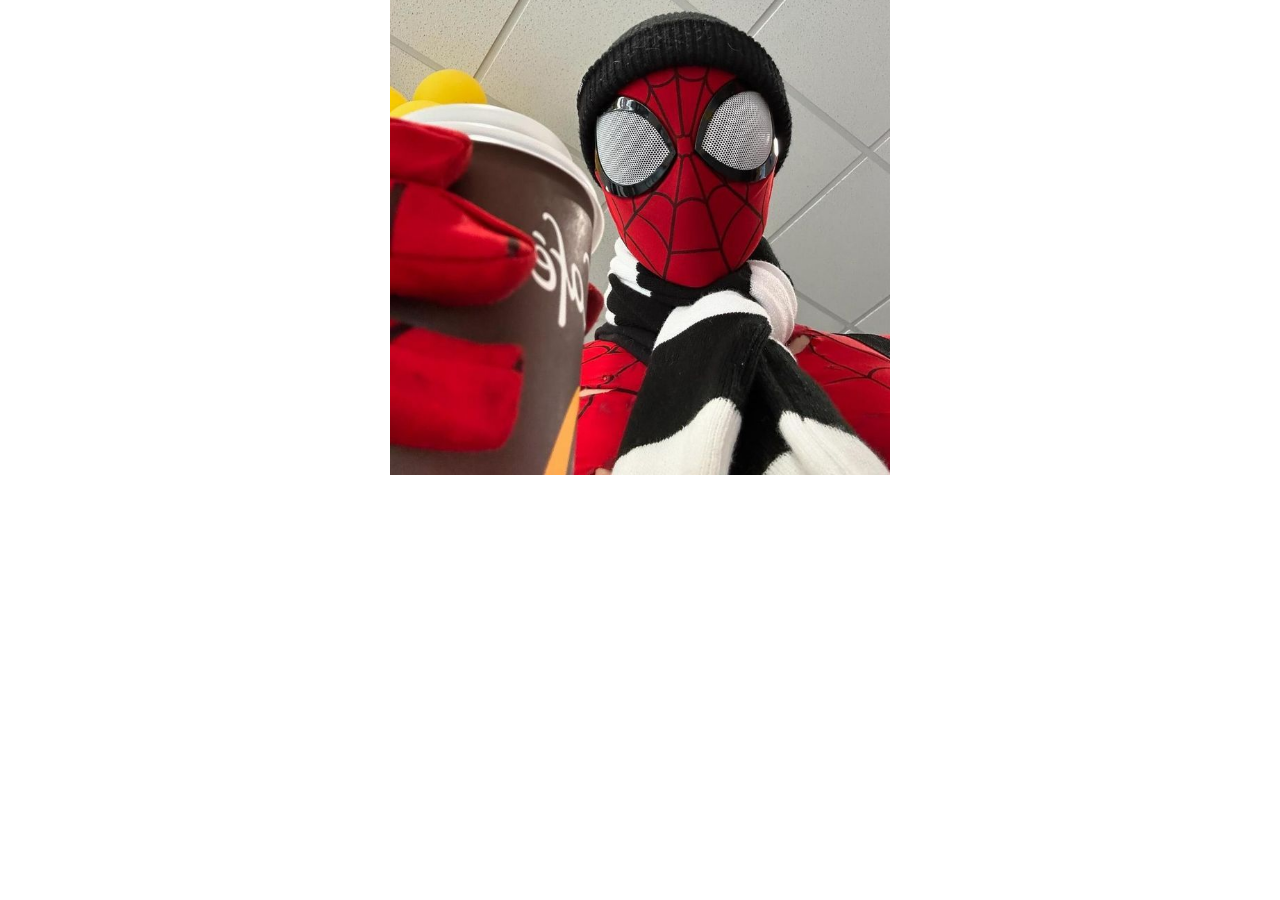
<file: index.html>
<!DOCTYPE html>
<html lang="en">
<head>
    <meta charset="UTF-8">
    <meta name="viewport" content="width=device-width, initial-scale=1.0">
    <title>Document</title>
    <link rel="stylesheet" href="./assets/css/main.css">
</head>
<body>
   <div class="container">
     <img src="./assets/img/Nita.jpeg" alt="">

   </div>
</body>
</html>
</file>
<file: assets/css/main.css>
*{
    margin: 0;
    box-sizing: border-box;
}

.container{
    display: flex;
    justify-content: center;
    align-items: center;
    height: 50vh;
}

img{
    width: 500px;
    height: 500px;
    transition: 1s;

}
img:hover{
    transition: 1s;
    transform: rotate(120deg);
}
</file>
